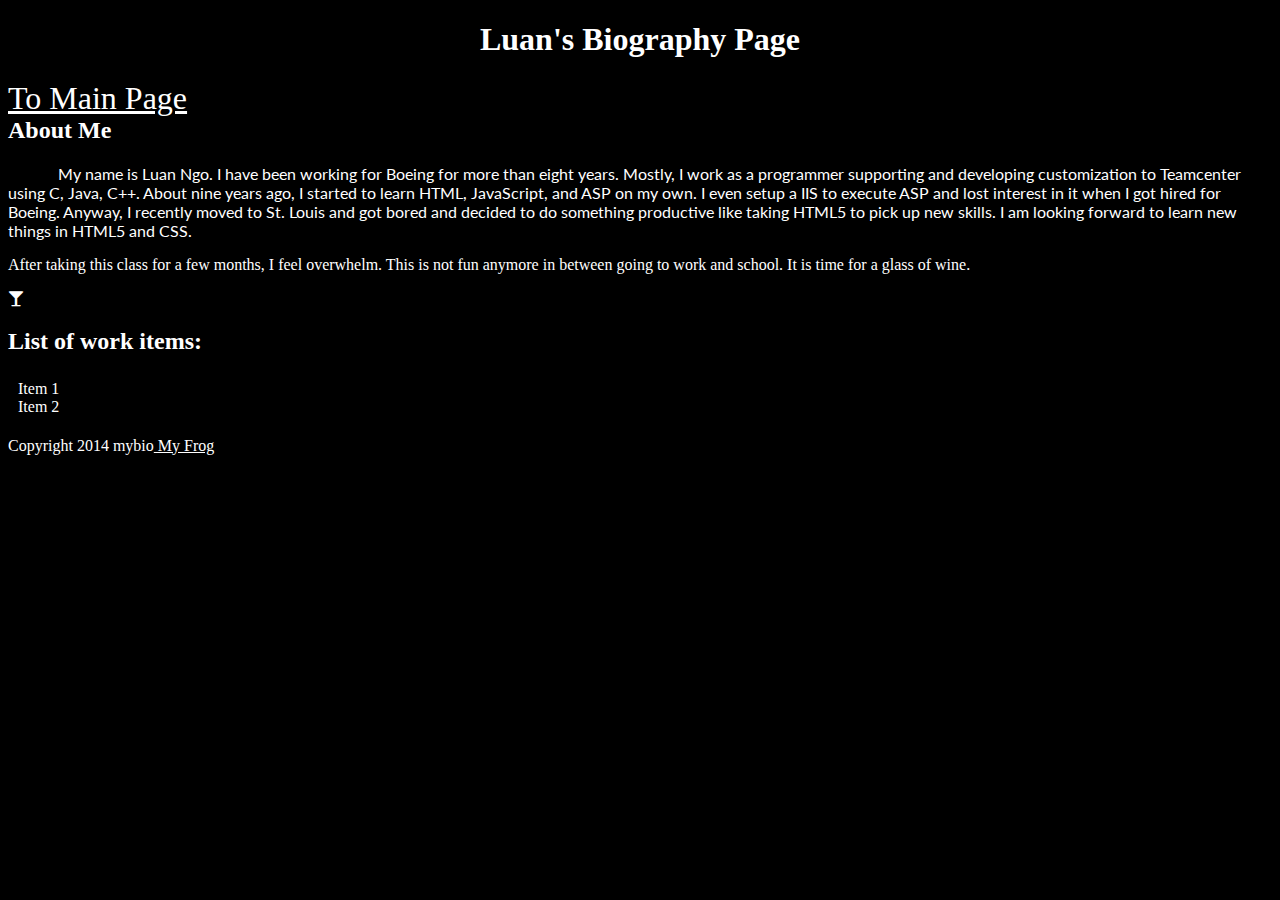
<file: portfolio/my-bio.html>
<!DOCTYPE html>
<html>
<head>
  
  <meta charset="UTF-8">
  <title>Luan's Biography</title>
  
  <link rel="stylesheet" href="styles/first-stylesheet.css">
  <link href="http://fonts.googleapis.com/css?family=Lato" rel="stylesheet" type="text/css">
  <link href="http://maxcdn.bootstrapcdn.com/font-awesome/4.2.0/css/font-awesome.min.css" rel="stylesheet">

</head>

<body>
    
  <header>
    <h1>Luan's Biography Page</h1>
  </header>

  <nav>
    <a href="index.html">To Main Page</a>
  </nav>
    
  <article class="clear-float">
    <h2>About Me</h2>

    <p class="indent">My name is Luan Ngo. I have been working for Boeing for more than eight years. Mostly, I work as a programmer supporting and developing customization to Teamcenter using C, Java, C++. About nine years ago, I started to learn HTML, JavaScript, and ASP on my own. I even setup a IIS to execute ASP and lost interest in it when I got hired for Boeing. Anyway, I recently moved to St. Louis and got bored and decided to do something productive like taking HTML5 to pick up new skills. I am looking forward to learn new things in HTML5 and CSS.</p>
    <p>After taking this class for a few months, I feel overwhelm.  This is not fun anymore in between going to work and school. It is time for a glass of wine.</p>
    
  </article>
  
  <i class="custom fa fa-glass"></i>
  
  <aside>
    <h2>List of work items:</h2>
    <ul>
      <li>Item 1</li>
      <li>Item 2</li>
    </ul>
  </aside>


  <footer>
    <!-- copyright info, contact info, -->
    <p>Copyright 2014 mybio<a href="mailto:luanqn@yahoo.com">&nbsp;My Frog</a></p>

  </footer>
    
</body>


</html>
</file>
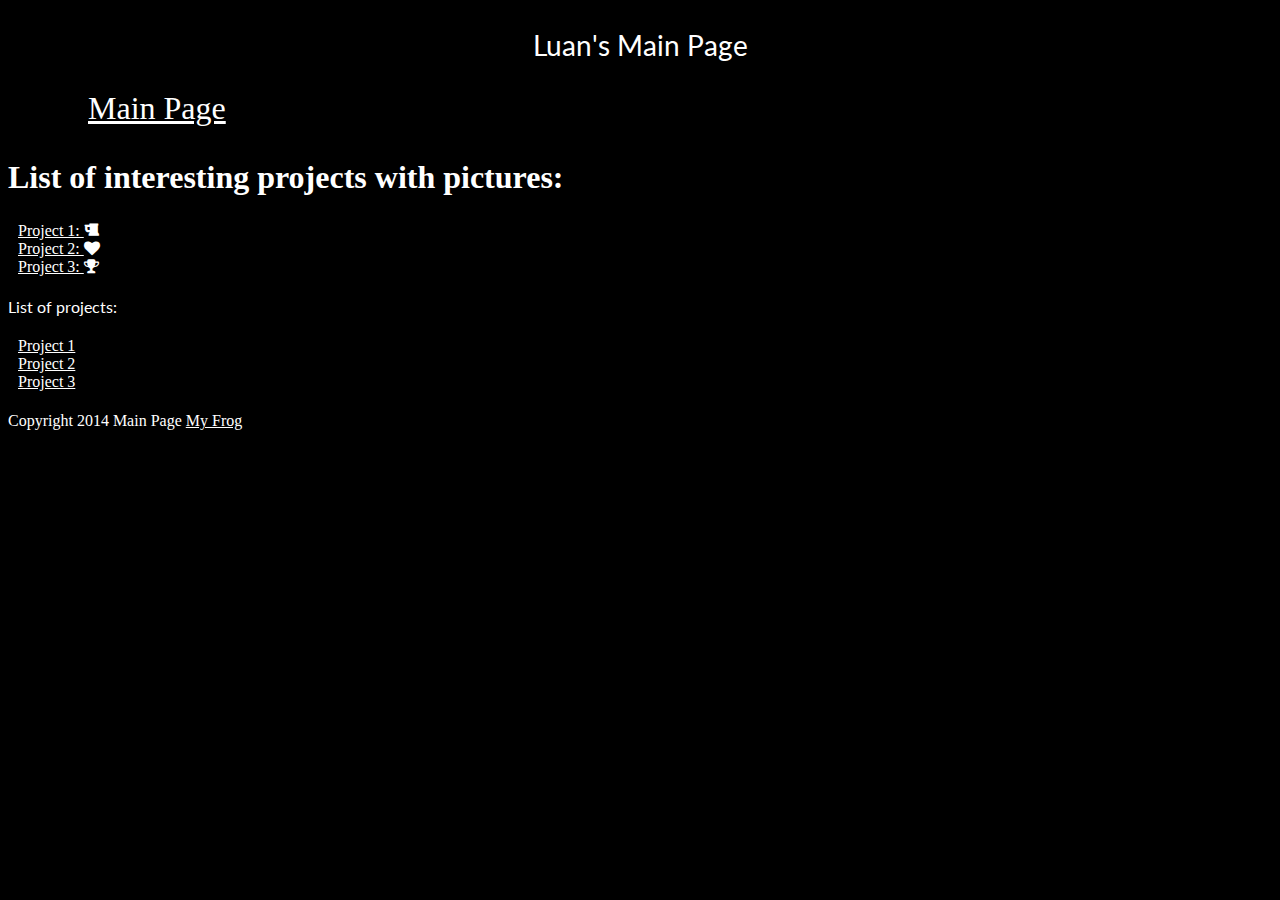
<file: portfolio/projects.html>
<!DOCTYPE html>
<html>
<head>
  <meta charset="UTF-8">
  <title>Project</title>
  <link rel="stylesheet" href="styles/first-stylesheet.css">
  <link href="http://maxcdn.bootstrapcdn.com/font-awesome/4.2.0/css/font-awesome.min.css" rel="stylesheet">
  <link href="http://fonts.googleapis.com/css?family=Lato" rel="stylesheet" type="text/css">
</head>

<body>
    
  <header>
    <p class="blink">Luan's Main Page</p>
  </header>
    
  <nav class="main-page">
    <a href="index.html" class="set-pos">Main Page</a>
  </nav>  

  <article class="clear-float">

    <h1 class="clear-float">List of interesting projects with pictures:</h1>

    <ul>
      <li>
        <a href="#">Project 1:  <i class="fa fa-beer"></i></a>               
      </li>
      <li>
        <a href="#">Project 2:  <i class="fa fa-heart"></i></a>
      </li>
      <li>
        <a href="#">Project 3:  <i class="fa fa-trophy"></i></a>
      </li>
    </ul>


  </article>
    
  <aside>
    <p class="list-project">List of projects:<p>
    <ul>
      <li><a href="#">Project 1</a></li>
      <li><a href="#">Project 2</a></li>
      <li><a href="#">Project 3</a></li>
    </ul>
  </aside>
    
  <footer>
    <!-- copyright info, contact info, -->
    <p>Copyright 2014 Main Page <a href="mailto:luanqn@yahoo.com">My Frog</a></p>

  </footer>    
    
</body>


</html>
</file>
<file: portfolio/styles/first-stylesheet.css>
/* Stylesheet for assignment 3 */

header {
  text-align: center;
}

.blink {
  font-size: 28px;
}

nav {
  float: left;
  font-size: 200%;
}

.clear-float {
  clear: both;
}

body {
  background-color: black;
}


p, h1, h2, .custom {
  color: white;
}

p.indent {
  text-indent: 50px;
  font-family: 'Lato', sans-serif;
}

ul {
  color: white;
  list-style-type: none;
  padding: 5px;
  margin: 5px;    
}

img:hover {
  opacity: 0.4;

}

img {
  margin: 3em;
}

.list-project, .blink {
  font-family: 'Lato', sans-serif;
}

.set-pos {
  position: relative;
  left: 5rem;

}

a:link {
    color: white;
}

/* visited link */
a:visited {
    color: white;
}

/* mouse over link */
a:hover {
    color: white;
}

/* selected link */
a:active {
    color: white;
}

.main-page {
  padding-bottom: 2rem;
}
</file>
